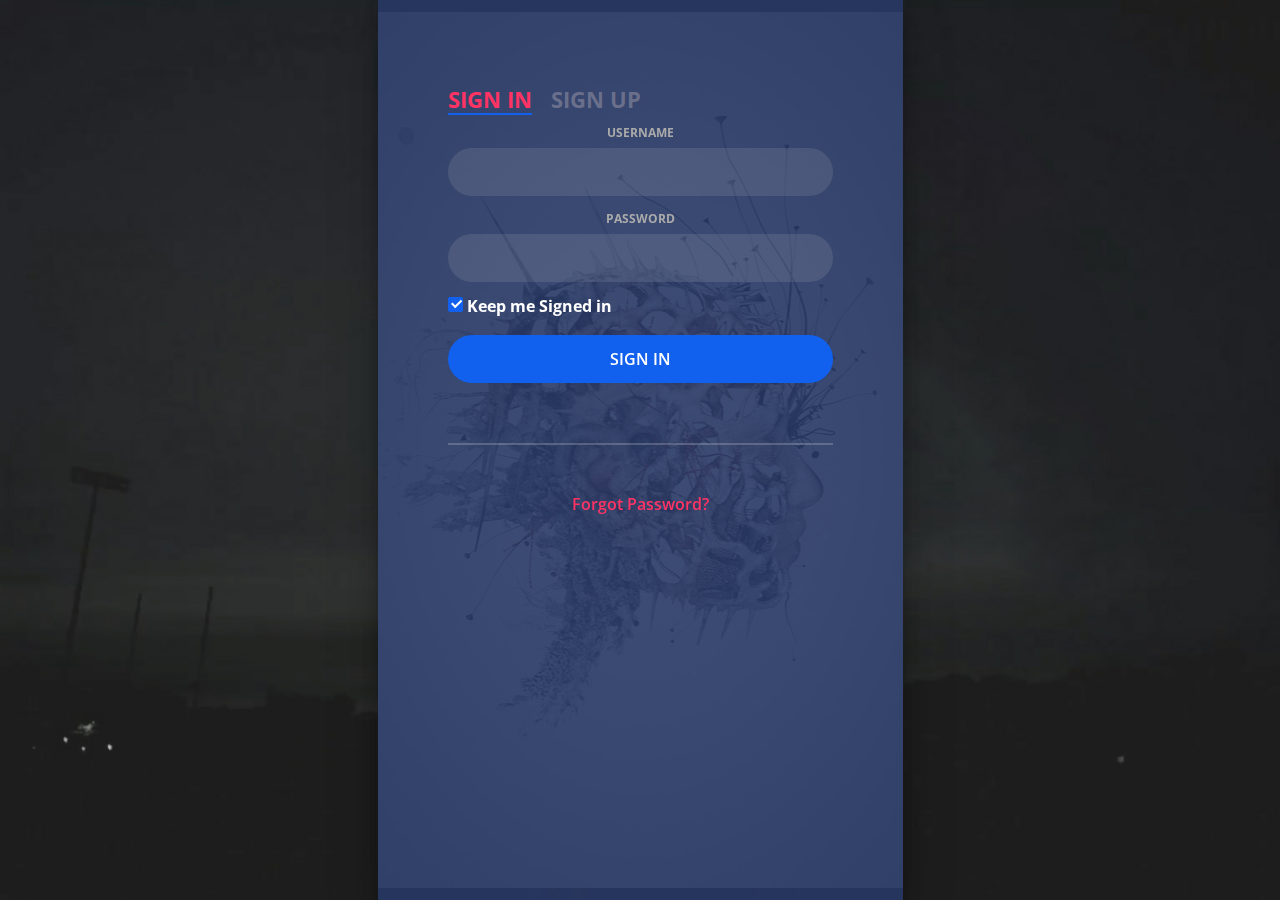
<file: login.html>
<!DOCTYPE html>
<html >
<head>
	<meta charset="UTF-8">
	<title>GRACE - Let your thoughts run wild</title>
	<link rel="icon" href="img/icon.png">
	<link rel='stylesheet prefetch' href='https://fonts.googleapis.com/css?family=Open+Sans:600'>
	<link rel="stylesheet" href="css/font-awesome.min.css">
	<link rel="stylesheet" href="css/bootstrap.min.css">
	<link rel="stylesheet" href="css/style.css">
	<link href='http://fonts.googleapis.com/css?family=Open+Sans:600italic,400,800,700,300' rel='stylesheet' type='text/css'>
	<link href='http://fonts.googleapis.com/css?family=BenchNine:300,400,700' rel='stylesheet' type='text/css'>
	<script src="js/modernizr.js"></script>
</head>

<body class="login-body">
  <div class="login-wrap">
	<div class="login-html">
		<input id="tab-1" type="radio" name="tab" class="sign-in" checked><label for="tab-1" class="tab">Sign In</label>
		<input id="tab-2" type="radio" name="tab" class="sign-up"><label for="tab-2" class="tab">Sign Up</label>
		<div class="login-form">
			<div class="sign-in-htm">
				<form>
					<div class="group">
						<label for="user" class="label">Username</label>
						<input id="user" type="text" class="input">
					</div>
					<div class="group">
						<label for="pass" class="label">Password</label>
						<input id="pass" type="password" class="input" data-type="password">
					</div>
					<div class="group">
						<input id="check" type="checkbox" class="check" checked>
						<label for="check"><span class="icon"></span> Keep me Signed in</label>
					</div>
					<div class="group">
						<input type="submit" class="button" value="Sign In">
					</div>
					<div class="hr"></div>
					<div class="foot-lnk">
						<a class="login-a" href="#forgot">Forgot Password?</a>
					</div>
				</form>
			</div>
			<div class="sign-up-htm">
				<form>
					<div class="group">
						<label for="user" class="label">Username</label>
						<input id="user" type="text" class="input">
					</div>
					<div class="group">
						<label for="pass" class="label">Password</label>
						<input id="pass" type="password" class="input" data-type="password">
					</div>
					<div class="group">
						<label for="pass" class="label">Repeat Password</label>
						<input id="pass" type="password" class="input" data-type="password">
					</div>
					<div class="group">
						<label for="pass" class="label">Email Address</label>
						<input id="pass" type="text" class="input">
					</div>
					<div class="group">
						<input type="submit" class="button" value="Sign Up">
					</div>
				</form>
			</div>
		</div>
	</div>
</div>
</body>
</html>
</file>
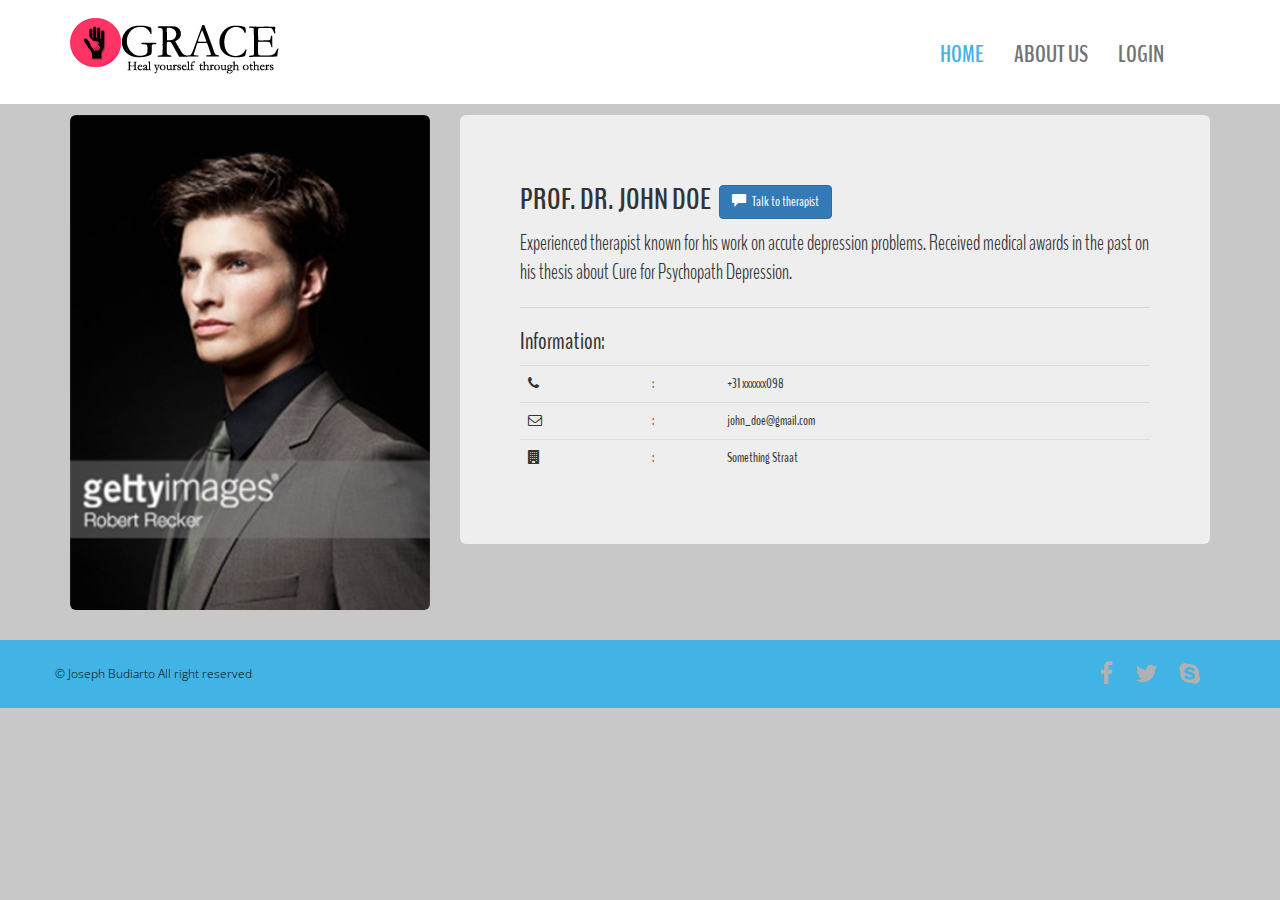
<file: professionalprofile.html>
<!DOCTYPE html>
<html lang="en"> 
<head>
	<meta charset="UTF-8">
	<meta name="viewport" content="width=device-width, initial-scale=1.0">
    <meta name="description" content="">
    <meta name="author" content="">
	<title>GRACE - Let your thoughts run wild</title>
	<link rel="icon" href="img/icon.png">
	<link rel="stylesheet" href="css/font-awesome.min.css">
	<link rel="stylesheet" href="css/bootstrap.min.css">
	<link rel="stylesheet" href="css/style.css">
	<link href='http://fonts.googleapis.com/css?family=Open+Sans:600italic,400,800,700,300' rel='stylesheet' type='text/css'>
	<link href='http://fonts.googleapis.com/css?family=BenchNine:300,400,700' rel='stylesheet' type='text/css'>
	<script src="js/modernizr.js"></script>
	<!--[if lt IE 9]>
      <script src="js/html5shiv.js"></script>
      <script src="js/respond.min.js"></script>
    <![endif]-->
</head>
<body style="background-color: #c8c8c8">
	<!-- ==================================================== header section -->
	<header class="top-header">
		<div class="container">
			<div class="row">
				<div class="col-xs-5 header-logo" style="margin-top: 0px;">
					<a href="index.html"><img src="img/logo.png" alt="" class="img-responsive logo"></a>
				</div>

				<div class="col-md-7">
					<nav class="navbar navbar-default" style="margin-top: 0px;">
					  <div class="container-fluid nav-bar">
					    <!-- Brand and toggle get grouped for better mobile display -->
					    <div class="navbar-header">
					      <button type="button" class="navbar-toggle collapsed" data-toggle="collapse" data-target="#bs-example-navbar-collapse-1">
					        <span class="sr-only">Toggle navigation</span>
					        <span class="icon-bar"></span>
					        <span class="icon-bar"></span>
					        <span class="icon-bar"></span>
					      </button>
					    </div>

					    <!-- Collect the nav links, forms, and other content for toggling -->
					    <div class="collapse navbar-collapse" id="bs-example-navbar-collapse-1">
					      
					      <ul class="nav navbar-nav navbar-right">
					        <li><a class="menu active" href="index.html" >Home</a></li>
					        <li><a class="menu" href="#about">about us</a></li>
					        <li><a class="menu" href="login.html"> Login</a></li>
					      </ul>
					    </div><!-- /navbar-collapse -->
					  </div><!-- / .container-fluid -->
					</nav>
				</div>
			</div>
		</div>
	</header> <!-- end of header area -->

	<section style="padding-top: 15px;">
		<div class="container">
			<div class="row">
				<div class="header-backup"></div>
				<div class="col-md-4">
					<div class="jumbotron" style="background-image: url('img/pp.jpg');background-repeat: no-repeat;background-size: cover; height: 495px;">
					</div>
				</div>
				<div class="col-md-8">
					<div class="jumbotron">
						<h2 class="display-3">Prof. Dr. John Doe &nbsp;<button class="btn btn-primary"><span class="glyphicon glyphicon-comment"></span> &nbsp; Talk to therapist</button></h2>
						<p class="lead">Experienced therapist known for his work on accute depression problems. Received medical awards in the past on his thesis about Cure for Psychopath Depression.</p>
						<hr class="my-4">
						<h3>Information:</h3>
					  	<table class="table table-responsive">
						 	<tr>
						 		<td><i class="fa fa-phone" aria-hidden="true"></i></td>
						 		<td>:</td>
						 		<td>+31 xxxxxx098</td>
						 	</tr>
						 	<tr>
						 		<td><i class="fa fa-envelope-o" aria-hidden="true"></i></td>
						 		<td>:</td>
						 		<td>john_doe@gmail.com</td>
						 	</tr>
						 	<tr>
						 		<td><i class="fa fa-building" aria-hidden="true"></i></td>
						 		<td>:</td>
						 		<td>Something Straat</td>
						 	</tr>
						</table>
					</div>
				</div>
			</div>
		</div>
	</section>

	<!-- footer starts here -->
	<footer class="footer clearfix" style="background-color: #42B3E5;">
		<div class="container">
			<div class="row">
				<div class="col-xs-6 footer-para">
					<p>&copy; Joseph Budiarto All right reserved</p>
				</div>
				<div class="col-xs-6 text-right">
					<a href=""><i class="fa fa-facebook"></i></a>
					<a href=""><i class="fa fa-twitter"></i></a>
					<a href=""><i class="fa fa-skype"></i></a>
				</div>
			</div>
		</div>
	</footer>

	<!-- script tags
	============================================================= -->
	<script src="js/jquery-2.1.1.js"></script>
	<script src="js/smoothscroll.js"></script>
	<script src="js/bootstrap.min.js"></script>

	<!--Script for Equal Heights on about-details class-->
	<script type="text/javascript">
		function equalHeight(group) {    
		    var tallest = 0;    
		    group.each(function() {       
		        var thisHeight = $(this).height();       
		        if(thisHeight > tallest) {          
		            tallest = thisHeight;       
		        }    
		    });    
		    group.each(function() { $(this).height(tallest); });
		} 
		$(document).ready(function() {   
		    equalHeight($(".about-details")); 
		});
	</script>
</body>
</html>
</file>
<file: css/style.css>
/*****
*
*
*Author Name : Mostafizur Rahman
*Author URI : http://mostafiz.me/
*Version : 1.1
*Description : This is a responsive HTML & Bootstrap template developed by Mostafizur Rahman
*Template URI : http://mostafiz.me/demo/doctor/
*
*
****/

body {
    margin: 0;
    padding: 0;
    font-family: 'BenchNine', sans-serif;
}
li {
    list-style: none;
}
a:hover,
a:visited,
a {
    text-decoration: none;
}
h1,
h2 {
    text-transform: uppercase;
    font-weight: bold;
}
/*video*/
video { 
    position: fixed;
    top: 50%;
    left: 50%;
    min-width: 100%;
    min-height: 100%;
    width: auto;
    height: auto;
    z-index: -100;
    transform: translateX(-50%) translateY(-50%);
    background: url('https://thenewcode.com/assets/images/polina.jpg') no-repeat;
    background-size: cover;
    transition: 1s opacity;
}
.stopfade { 
   opacity: .5;
}
/*header area*/

.top-header {
    background: #fff !important;
    position: fixed;
    width: 100%;
    z-index: 99999;
}
.header-backup {
    width: 20px;
    height: 100px;
    background: transparent;
    margin: auto;
}
.top-header img.logo {
    margin-bottom: 25px;
    margin-top: -15px;
    transition: all .5s ease 0s;
    -webkit-transition: all .5s ease 0s;
    -moz-transition: all .5s ease 0s;
    -o-transition: all .5s ease 0s;
    -ms-transition: all .5s ease 0s;
}
.navbar-default {
    background-color: transparent;
    border-color: transparent;
    margin-bottom: 0;
    margin-top: 8px;
    transition: all .5s ease 0s;
    -webkit-transition: all .5s ease 0s;
    -moz-transition: all .5s ease 0s;
    -o-transition: all .5s ease 0s;
    -ms-transition: all .5s ease 0s;
}
.nav-bar {
    margin-top: 29px;
}
.navbar-toggle span {
    color: #fff;
}
ul.nav {
    margin: 0;
    padding: 0;
}
.navbar-default .navbar-nav>li>a {
    font-size: 24px;
    color: #737373;
    text-transform: uppercase;
    transition: all .7s ease 0s;
    -webkit-transition: all .7s ease 0s;
    -moz-transition: all .7s ease 0s;
    -o-transition: all .7s ease 0s;
    -ms-transition: all .7s ease 0s;
    padding: 14px 15px;
    font-weight: bold;
}
.navbar-default .navbar-nav>li>a:hover {
    color: #42b3e5;
}
.navbar-default .navbar-toggle .icon-bar {
    background-color: #000;
}
li a.active {
    color: #42b3e5 !important;
}
.navbar-default .navbar-toggle {
    border-color: #fff;
    margin-top: 4px;
}

/*slider area*/

.slider-row {
    margin: 0;
    padding: 0;
}
.slider-wrapper {
    margin: 0;
    padding: 0 !important;
    background: #000 !important;
}
.carousel-caption h1 {
    font-size: 157px;
    color: #fff;
    text-transform: uppercase;
    margin-bottom: 0;
}
.carousel-caption p {
    font-size: 40px;
    color: #fff;
    text-transform: uppercase;
    font-weight: bold;
    margin-top: 0;
}
.carousel-caption button {
    width: 240px;
    height: 60px;
    background: #3a9ecb;
    color: #fff;
    font-size: 30px;
    text-transform: uppercase;
    border: 0;
    transition: all .5s ease 0s;
    -webkit-transition: all .5s ease 0s;
    -moz-transition: all .5s ease 0s;
    -o-transition: all .5s ease 0s;
    -ms-transition: all .5s ease 0s;
}
.carousel-caption button:hover {
    background: #2a2a2a;
}
.carousel-control {
    width: 5%;
}
.carousel-inner {
    background: -webkit-linear-gradient(left, #000, blue);
    /* For Safari 5.1 to 6.0 */
    background: -o-linear-gradient(left, #000, blue);
    /* For Opera 11.1 to 12.0 */
    background: -moz-linear-gradient(left, #000, blue);
    /* For Firefox 3.6 to 15 */
    background: linear-gradient(to left, #000, blue);
    /* Standard syntax */
}
.item {
    position: relative;
}
.carousel-caption {
    position: absolute;
    text-align: left;
    left: 12%;
    line-height: 1;
    top: 50%;
    margin-top: -100px;
}
.carousel-control .glyphicon-chevron-left,
.carousel-control .icon-prev {
    font-size: 18px;
    padding: 5px;
    background: #fff;
    border-radius: 50%;
    color: transparent;
    margin-left: 0;
    margin-top: 50px;
}
.carousel-control .glyphicon-chevron-right,
.carousel-control .icon-next {
    font-size: 18px;
    padding: 5px;
    background: #fff;
    border-radius: 50%;
    color: transparent;
    margin-right: 0;
    margin-top: 50px;
}

/*about area*/

.about h2 {
    font-size: 90px;
    color: #42b3e5;
    margin-top: 50px;
}
.about h4 {
    font-size: 24px;
    color: #737373;
    margin-bottom: 45px;
}
.about-img img {
    width: 100%;
}
.single-about-detail {
    position: relative;
    padding-bottom: 10px;
}
.single-about-detail:hover {
    transform: scale(1.1);
}
.pentagon-text h1 {
    font-size: 60px;
    color: #383838;
    margin-top: 0;
    transition: all .7s ease 0s;
    -webkit-transition: all .7s ease 0s;
    -moz-transition: all .7s ease 0s;
    -o-transition: all .7s ease 0s;
    -ms-transition: all .7s ease 0s;
    position: absolute;
    left: 15%;
    width: 50px;
    top: -6%;
}
.pentagon-text {
    width: 70px;
    height: 52px;
    background: #fff;
    position: relative;
    top: -30px;
    left: 43%;
}
.pentagon-text:before {
    content: "";
    position: absolute;
    top: -15px;
    left: 0;
    width: 0;
    height: 0;
    border-left: 34px solid transparent;
    border-right: 35px solid transparent;
    border-bottom: 15px solid #fff;
}
.pentagon-text:after {
    content: "";
    position: absolute;
    bottom: -15px;
    left: 0;
    width: 0;
    height: 0px;
    border-left: 36px solid transparent;
    border-right: 34px solid transparent;
    border-top: 15px solid #fff;
}
.about-details {
    background: #2a2a2a;
    border-top: 2px solid #fff;
    transition: all .7s ease 0s;
    -webkit-transition: all .7s ease 0s;
    -moz-transition: all .7s ease 0s;
    -o-transition: all .7s ease 0s;
    -ms-transition: all .7s ease 0s;
}
.about-details h3 {
    font-size: 36px;
    color: #fff;
    margin-top: 0;
}
.about-details p {
    font-size: 13px;
    color: #fff;
    font-family: 'Open Sans', sans-serif;
    padding: 0 25px;
    padding-bottom: 30px;
}
.single-about-detail:hover .about-details {
    background: #3a9dca;
}
.single-about-detail:hover .pentagon-text h1 {
    color: #3a9dca;
}

/*service area*/

.service {
    background: url(../img/pattern.jpg);
    background-repeat: repeat-y;
    margin-top: 40px;
}
.service h2 {
    font-size: 90px;
    color: #fff;
    margin-top: 70px;
    margin-bottom: 0;
}
.service h4 {
    font-size: 24px;
    color: #fff;
    margin-top: 0;
    margin-bottom: 70px;
    display: block;
}
.single-service-img {
    width: 205px;
    height: 125px;
    background: #fff;
    position: relative;
    left: 50%;
    margin-left: -100px;
}
.single-service-img:before {
    content: "";
    position: absolute;
    top: -42px;
    left: 0;
    width: 0;
    height: 0;
    border-left: 102px solid transparent;
    border-right: 104px solid transparent;
    border-bottom: 42px solid #fff;
}
.single-service-img:after {
    content: "";
    position: absolute;
    bottom: -42px;
    left: 0;
    width: 0;
    height: 0;
    border-left: 102px solid transparent;
    border-right: 102px solid transparent;
    border-top: 42px solid #fff;
    z-index: 10;
}
.service-img {
    width: 200px;
    height: 123px;
    background: #3a9ecb;
    position: relative;
    top: 1px;
    left: 2px;
}
.service-img:before {
    content: "";
    position: absolute;
    top: -40px;
    left: 0;
    width: 0;
    height: 0;
    border-left: 100px solid transparent;
    border-right: 100px solid transparent;
    border-bottom: 40px solid #3a9ecb;
}
.service-img:after {
    content: "";
    position: absolute;
    bottom: -39px;
    left: 0;
    width: 0;
    height: 0;
    border-left: 100px solid transparent;
    border-right: 100px solid transparent;
    border-top: 40px solid #3a9ecb;
    z-index: 999;
}
.single-service h3 {
    margin-top: 60px;
    color: #fff;
    padding-bottom: 90px;
}
.service-img img.heart {
    left: 20%;
    top: 18%;
}
.service-img img.brain {
    left: 26%;
    top: 11%;
}
.service-img img.knee {
    left: 38%;
}
.service-img img.bone {
    left: 25%;
    top: 14%;
}
.service-img img {
    position: absolute;
}

/*team section*/

.team {
    padding-bottom: 60px;
}
.team h2 {
    font-size: 90px;
    color: #42b3e5;
    margin-top: 50px;
    margin-bottom: 0;
}
.team h4 {
    font-size: 24px;
    color: #737373;
    margin-top: 0;
    margin-bottom: 45px;
}
.single-member {
    margin: 0;
    padding: 0;
}
.single-member:hover {
    margin: 0;
    padding: 0;
    cursor:pointer;
}
.person img {
    width: 100%;
}
.person-detail {
    padding: 10px;
    background: #3a9cc8;
    position: relative;
    transition: all .7s ease 0s;
    -webkit-transition: all .7s ease 0s;
    -moz-transition: all .7s ease 0s;
    -o-transition: all .7s ease 0s;
    -ms-transition: all .7s ease 0s;
}
.arrow-top {
    position: absolute;
    width: 20px;
    height: 20px;
    background: #3ba0cc;
    transform: rotate(45deg);
    -webkit-transform: rotate(45deg);
    -moz-transform: rotate(45deg);
    -o-transform: rotate(45deg);
    -ms-transform: rotate(45deg);
    bottom: -10px;
    left: 46%;
    transition: all .7s ease 0s;
    -webkit-transition: all .7s ease 0s;
    -moz-transition: all .7s ease 0s;
    -o-transition: all .7s ease 0s;
    -ms-transition: all .7s ease 0s;
}
.arrow-bottom {
    position: absolute;
    width: 20px;
    height: 20px;
    background: #3ba0cc;
    transform: rotate(45deg);
    -webkit-transform: rotate(45deg);
    -moz-transform: rotate(45deg);
    -o-transform: rotate(45deg);
    -ms-transform: rotate(45deg);
    top: -9px;
    left: 46%;
    transition: all .7s ease 0s;
    -webkit-transition: all .7s ease 0s;
    -moz-transition: all .7s ease 0s;
    -o-transition: all .7s ease 0s;
    -ms-transition: all .7s ease 0s;
}
.person-detail h3 {
    font-size: 30px;
    color: #fff;
}
.person-detail p {
    font-size: 13px;
    color: #fff;
    font-family: 'Open Sans', sans-serif;
}
.single-member:hover .person-detail {
    background: #2a2a2a;
}
.single-member:hover .arrow-top {
    background: #2a2a2a;
}
.single-member:hover .arrow-bottom {
    background: #2a2a2a;
}

/*contact section*/

.contact-caption {
    background: #3a9dca;
}
.contact-heading h2 {
    color: #fff;
    font-size: 90px;
}
.contact-info {
    padding-left: 40px;
}
.contact-info h3 {
    padding-left: 0;
    font-size: 30px;
    color: #fff;
    text-transform: uppercase;
    font-weight: bold;
    border-bottom: 1px solid #13849c;
    padding-bottom: 12px;
    margin-bottom: 0;
}
.contact-form h3 {
    padding-left: 0;
    font-size: 30px;
    color: #fff;
    text-transform: uppercase;
    font-weight: bold;
    border-bottom: 1px solid #13849c;
    padding-bottom: 12px;
    margin-bottom: 0;
}
.contact-info ul {
    margin: 0;
    padding: 0;
}
.contact-info ul li {
    font-family: 'Open Sans', sans-serif;
    font-size: 14px;
    color: #fff;
}
.contact-info i.fa {
    font-size: 16px;
    padding-right: 12px;
    width: 25px;
    height: 38px;
}
.contact-info ul li span {
    font-weight: bold;
}
.contact-form input {
    width: 100%;
    height: 40px;
    background: #fff;
    font-size: 13px;
    color: #084a5c;
    font-family: 'Open Sans', sans-serif;
    padding: 12px;
    border: 0;
    margin-bottom: 12px;
}
.contact-form textarea {
    font-family: 'Open Sans', sans-serif;
    padding: 12px;
    width: 100%;
    height: 140px;
    border: 0;
    margin-bottom: 12px;
}
.info-detail {
    border-top: 1px solid #53cde5;
    padding-top: 15px;
}
.form {
    border-top: 1px solid #53cde5;
    padding-top: 15px;
    text-align: right;
}
.contact-form input.submit-btn {
    width: 180px;
    height: 50px;
    float: right;
    font-size: 24px;
    color: #fff;
    background: url(../img/btn-bg.jpg);
    background-repeat: no-repeat;
    padding: 0;
    font-family: 'BenchNine', sans-serif;
    font-weight: bold;
}
.contact-form {
    padding-right: 40px;
}

/*gmap*/

#map {
    height: 830px;
}
.map {
    position: relative;
    overflow: hidden;
}
.contact {
    position: absolute;
    width: 100%;
    height: 830px;
    margin-top: 0px;
    left: 0;
    margin-top: -830px;
    background: rgba(0, 0, 0, 0.51);
}
.contact-caption {
    margin-top: 120px;
}

/*footer*/

.footer-para {
    margin: 0;
    padding: 0;
}
.footer p {
    font-size: 12px;
    color: #000;
    font-family: 'Open Sans', sans-serif;
    font-weight: 300;
    margin: 0;
    padding: 25px 0;
}
.footer a i.fa {
    font-size: 24px;
    color: #b1b1b1;
    padding: 22px 10px;
}
.footer a i.fa:hover {
    color: #42b3e5;
}
.carousel-inner {
    position: relative;
}

/*======================css for carousel=========================*/

.carousel-fade .carousel-inner .item {
    opacity: 0;
    transition-property: opacity;
}
.carousel-fade .carousel-inner .active {
    opacity: 1;
}
.carousel-fade .carousel-inner .active.left,
.carousel-fade .carousel-inner .active.right {
    left: 0;
    opacity: 0;
    z-index: 1;
}
.carousel-fade .carousel-inner .next.left,
.carousel-fade .carousel-inner .prev.right {
    opacity: 1;
}
.carousel-fade .carousel-control {
    z-index: 2;
    opacity: 1;
    background-image: linear-gradient(to right, rgba(0, 0, 0, .0001) 0, rgba(0, 0, 0, 0) 100%);
}
@media all and (transform-3d),
(-webkit-transform-3d) {
    .carousel-fade .carousel-inner > .item.next,
    .carousel-fade .carousel-inner > .item.active.right {
        opacity: 0;
        -webkit-transform: translate3d(0, 0, 0);
        transform: translate3d(0, 0, 0);
    }
    .carousel-fade .carousel-inner > .item.prev,
    .carousel-fade .carousel-inner > .item.active.left {
        opacity: 0;
        -webkit-transform: translate3d(0, 0, 0);
        transform: translate3d(0, 0, 0);
    }
    .carousel-fade .carousel-inner > .item.next.left,
    .carousel-fade .carousel-inner > .item.prev.right,
    .carousel-fade .carousel-inner > .item.active {
        opacity: 1;
        -webkit-transform: translate3d(0, 0, 0);
        transform: translate3d(0, 0, 0);
    }
}

/* just for demo purpose */

html,
body,
.carousel,
.carousel-inner,
.carousel-inner .item {
    height: 100%;
}


/*Login Area*/
.login-body{
    margin:0;
    color:#6a6f8c;
    background-image: url('../img/login_background.jpg');
    background-size: cover;
    background-repeat: no-repeat;
    font:600 16px/18px 'Open Sans',sans-serif;
}
*,:after,:before{box-sizing:border-box}
.clearfix:after,.clearfix:before{content:'';display:table}
.clearfix:after{clear:both;display:block}
.login-a{color:#FF3364;text-decoration:none}
.login-a:visited {
  color:inherit;
}

.login-wrap{
    width:100%;
    height: 100%;
    margin:auto;
    max-width:525px;
    position:relative;
    background:url(../img/1.jpg) no-repeat center;
    box-shadow:0 12px 15px 0 rgba(0,0,0,.24),0 17px 50px 0 rgba(0,0,0,.19);
}
.login-html{
    width:100%;
    height:100%;
    position:absolute;
    padding:90px 70px 50px 70px;
    background:rgba(40,57,101,.9);
}
.login-html .sign-in-htm,
.login-html .sign-up-htm{
    top:0;
    left:0;
    right:0;
    bottom:0;
    position:absolute;
    -webkit-transform:rotateY(180deg);
            transform:rotateY(180deg);
    -webkit-backface-visibility:hidden;
            backface-visibility:hidden;
    -webkit-transition:all .4s linear;
    transition:all .4s linear;
}
.login-html .sign-in,
.login-html .sign-up,
.login-form .group .check{
    display:none;
}
.login-html .tab,
.login-form .group .label,
.login-form .group .button{
    text-transform:uppercase;
}
.login-html .tab{
    font-size:22px;
    margin-right:15px;
    padding-bottom:5px;
    margin:0 15px 10px 0;
    display:inline-block;
    border-bottom:2px solid transparent;
}
.login-html .sign-in:checked + .tab,
.login-html .sign-up:checked + .tab{
    color: #FF3364;
    border-color:#1161ee;
}
.login-form{
    min-height:345px;
    position:relative;
    -webkit-perspective:1000px;
            perspective:1000px;
    -webkit-transform-style:preserve-3d;
            transform-style:preserve-3d;
}
.login-form .group{
    margin-bottom:15px;
}
.login-form .group .label,
.login-form .group .input,
.login-form .group .button{
    width:100%;
    color:#fff;
    display:block;
}
.login-form .group .input,
.login-form .group .button{
    border:none;
    padding:15px 20px;
    border-radius:25px;
    background:rgba(255,255,255,.1);
}
.login-form .group input[data-type="password"]{
    text-security:circle;
    -webkit-text-security:circle;
}
.login-form .group .label{
    color:#aaa;
    font-size:12px;
}
.login-form .group .button{
    background:#1161ee;
}
.login-form .group label .icon{
    width:15px;
    height:15px;
    border-radius:2px;
    position:relative;
    display:inline-block;
    background:rgba(255,255,255,.1);
}
.login-form .group label .icon:before,
.login-form .group label .icon:after{
    content:'';
    width:10px;
    height:2px;
    background:#fff;
    position:absolute;
    -webkit-transition:all .2s ease-in-out 0s;
    transition:all .2s ease-in-out 0s;
}
.login-form .group label .icon:before{
    left:3px;
    width:5px;
    bottom:6px;
    -webkit-transform:scale(0) rotate(0);
            transform:scale(0) rotate(0);
}
.login-form .group label .icon:after{
    top:6px;
    right:0;
    -webkit-transform:scale(0) rotate(0);
            transform:scale(0) rotate(0);
}
.login-form .group .check:checked + label{
    color:#fff;
}
.login-form .group .check:checked + label .icon{
    background:#1161ee;
}
.login-form .group .check:checked + label .icon:before{
    -webkit-transform:scale(1) rotate(45deg);
            transform:scale(1) rotate(45deg);
}
.login-form .group .check:checked + label .icon:after{
    -webkit-transform:scale(1) rotate(-45deg);
            transform:scale(1) rotate(-45deg);
}
.login-html .sign-in:checked + .tab + .sign-up + .tab + .login-form .sign-in-htm{
    -webkit-transform:rotate(0);
            transform:rotate(0);
}
.login-html .sign-up:checked + .tab + .login-form .sign-up-htm{
    -webkit-transform:rotate(0);
            transform:rotate(0);
}

.hr{
    height:2px;
    margin:60px 0 50px 0;
    background:rgba(255,255,255,.2);
}
.foot-lnk{
    text-align:center;
}



/******************************
responsive area
********************************/


/* md */

@media (min-width: 992px) and (max-width: 1199px) {
    .navbar-default .navbar-nav>li>a {
        font-size: 20px;
        padding: 14px 12px;
    }
    .carousel-caption h1 {
        font-size: 120px;
    }
    .carousel-caption p {
        font-size: 32px;
    }
    .carousel-caption button {
        width: 215px;
        height: 55px;
        font-size: 26px;
    }
    h2 {
        font-size: 75px !important;
    }
    h4 {
        font-size: 22px !important;
    }
    .person-detail h3 {
        font-size: 26px;
    }
    .person-detail p {
        font-size: 12px;
    }
    .login-body{
        height: auto;
        margin:0;
        color:#6a6f8c;
        background-image: url('../img/mobile_login_bg.jpg');
        background-size: cover;
        background-repeat: no-repeat;
        font:600 16px/18px 'Open Sans',sans-serif;
    }
    .login-wrap{
        width:100%;
        margin:auto;
        margin-top: 20%;
        max-width:640px;
        min-height:900px;
        position:relative;
        background:url(../img/1.jpg) no-repeat center;
        box-shadow:0 12px 15px 0 rgba(0,0,0,.24),0 17px 50px 0 rgba(0,0,0,.19);
    }
}

/* sm */

@media (min-width: 768px) and (max-width: 991px) {
    .navbar-default .navbar-nav>li>a {
        font-size: 16px;
        padding: 10px 8px;
    }
    .carousel-caption h1 {
        font-size: 90px;
    }
    .carousel-caption p {
        font-size: 30px;
    }
    .carousel-caption button {
        width: 180px;
        height: 50px;
        background: #3a9ecb;
        color: #fff;
        font-size: 22px;
    }
    h2 {
        font-size: 70px !important;
    }
    h4 {
        font-size: 18px !important;
    }
    #map {
        height: 1050px;
    }
    .contact {
        margin-top: -1050px;
        height: 1050px;
    }
    .contact-caption {
        margin-top: 110px;
    }
    .login-body{
        height: auto;
        margin:0;
        color:#6a6f8c;
        background-image: url('../img/mobile_login_bg.jpg');
        background-size: cover;
        background-repeat: no-repeat;
        font:600 16px/18px 'Open Sans',sans-serif;
    }
    .login-wrap{
        width:100%;
        margin:auto;
        margin-top: 35%;
        max-width:640px;
        min-height:900px;
        position:relative;
        background:url(../img/1.jpg) no-repeat center;
        box-shadow:0 12px 15px 0 rgba(0,0,0,.24),0 17px 50px 0 rgba(0,0,0,.19);
    }
}

/* xs */

@media (min-width: 480px) and (max-width: 767px) {
    .header-logo img {
        margin-top: 20px;
    }
    .navbar-default .navbar-nav>li>a {
        font-size: 20px;
    }
    .carousel-caption {
        margin-top: -110px;
    }
    .carousel-caption h1 {
        font-size: 75px;
    }
    .carousel-caption p {
        font-size: 25px;
    }
    .carousel-caption button {
        width: 160px;
        height: 40px;
        font-size: 20px;
    }
    #map {
        height: 1120px;
    }
    .contact {
        height: 1120px;
        margin-top: -1120px;
    }
    h2 {
        font-size: 70px !important;
    }
    h4 {
        font-size: 21px !important;
    }
    .contact-info ul {
        margin-left: 4px;
    }
    .contact-info i.fa {
        width: 25px;
    }
    .contact-caption {
        margin-top: 140px;
    }
    .login-body{
        height: auto;
        margin:0;
        color:#6a6f8c;
        background-image: url('../img/mobile_login_bg.jpg');
        background-size: cover;
        background-repeat: no-repeat;
        font:600 16px/18px 'Open Sans',sans-serif;
    }
    .login-wrap{
        width:100%;
        margin:auto;
        margin-top: 40%;
        max-width:640px;
        min-height:900px;
        position:relative;
        background:url(../img/1.jpg) no-repeat center;
        box-shadow:0 12px 15px 0 rgba(0,0,0,.24),0 17px 50px 0 rgba(0,0,0,.19);
    }
}

/* XS Portrait */

@media (max-width: 479px) {
    .top-header img.logo {
        margin: 20px 10px;
    }
    .header-logo {
        margin-top: 20px !important;
    }
    .navbar-default .navbar-toggle {
        border-color: #fff;
        margin-top: -7px;
        right: 10%;
    }
    .navbar-default .navbar-nav>li>a {
        font-size: 16px;
        text-align: left;
    }
    .header-backup {
        height: 80px;
    }
    .carousel-caption {
        margin-top: -60px;
    }
    .carousel-caption h1 {
        font-size: 20px;
    }
    .carousel-caption p {
        font-size: 12px;
    }
    .carousel-caption button {
        width: 90px;
        height: 23px;
        font-size: 16px;
    }
    .carousel-control .glyphicon-chevron-right,
    .carousel-control .icon-next {
        margin-top: 30px;
    }
    .carousel-control .glyphicon-chevron-left,
    .carousel-control .icon-prev {
        margin-top: 30px;
    }
    .about h2 {
        font-size: 50px;
        color: #42b3e5;
        margin-top: 30px;
    }
    .service h2 {
        font-size: 50px;
        margin-top: 40px;
    }
    .team h2 {
        font-size: 50px;
        margin-top: 40px;
    }
    h4 {
        font-size: 18px !important;
    }
    .contact-caption {
        margin-top: 38%;
    }
    #map {
        height: 950px;
    }
    .contact {
        height: 950px;
        margin-top: -950px;
    }
    .contact-heading h2 {
        font-size: 50px;
        text-align: left;
        margin-left: 15px;
    }
    .contact-info h3 {
        margin-left: 8px;
        font-size: 25px;
        padding-bottom: 8px;
    }
    .info-detail {
        margin-left: 8px;
    }
    .contact-info ul li {
        font-size: 10px;
    }
    .contact-info i.fa {
        font-size: 13px;
        width: 20px;
        height: 18px;
    }
    .contact-info,
    .contact-form {
        padding: 10px;
    }
    .contact-form h3 {
        font-size: 25px;
        padding-bottom: 8px;
        margin-bottom: 0;
        margin-right: 0px;
    }
    .footer a i.fa {
        font-size: 18px;
        padding: 25px 7px;
    }
    .footer p {
        font-size: 10px;
    }
    .login-body{
        height: auto;
        margin:0;
        color:#6a6f8c;
        background-image: url('../img/mobile_login_bg.jpg');
        background-size: cover;
        background-repeat: no-repeat;
        font:600 16px/18px 'Open Sans',sans-serif;
    }
    .login-wrap{
        width:100%;
        margin:auto;
        margin-top: 40%;
        max-width:640px;
        min-height:900px;
        position:relative;
        background:url(../img/1.jpg) no-repeat center;
        box-shadow:0 12px 15px 0 rgba(0,0,0,.24),0 17px 50px 0 rgba(0,0,0,.19);
    }
}
</file>
